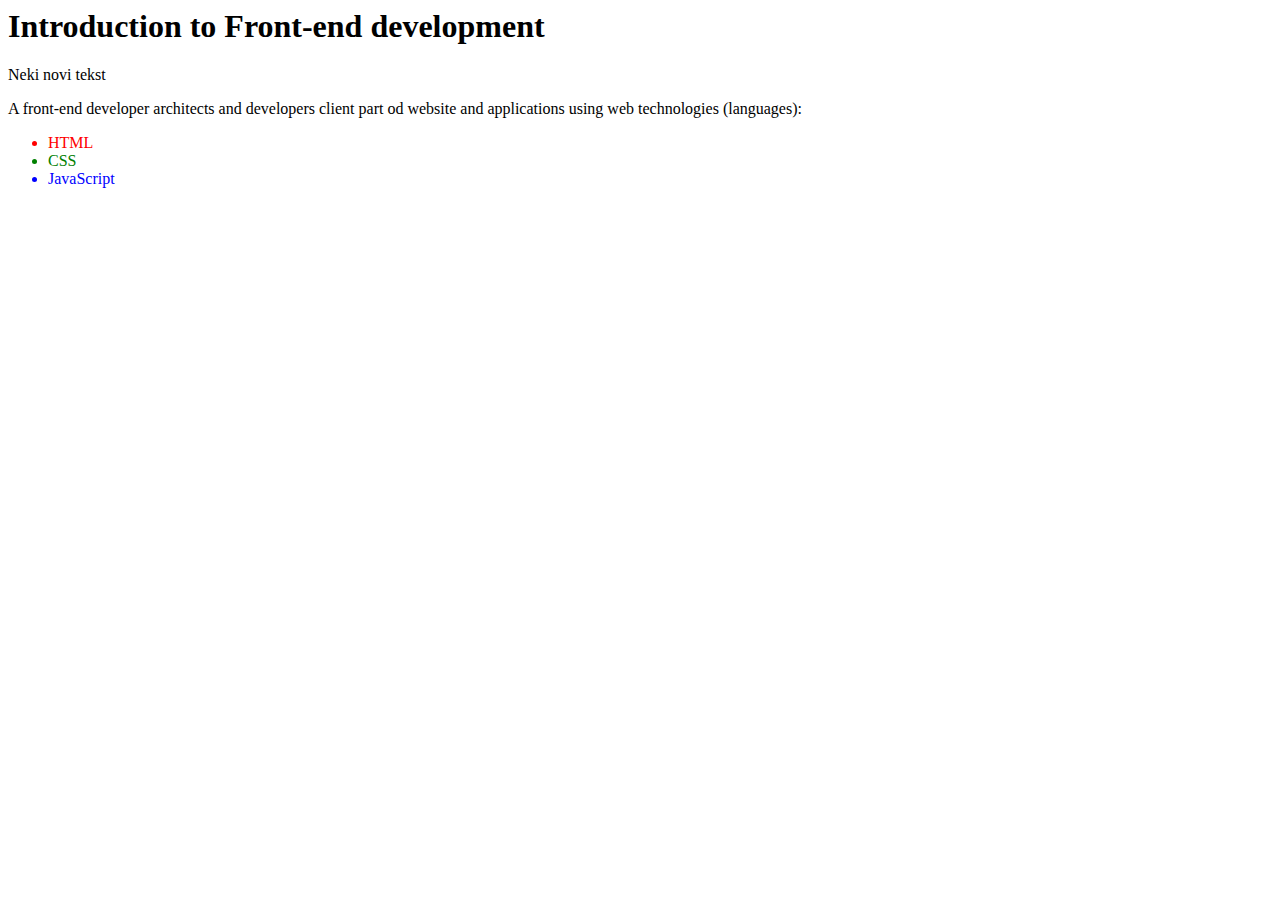
<file: index.html>
<HTML>
<body>
<head></head>
<h1>Introduction to Front-end development</h1>
<p>Neki novi tekst</p>
<p>A front-end developer architects and developers client part od website and applications using web technologies
(languages):</p>
<ul>
<li style = "color: red;">HTML</li>
<li style = "color: green;">CSS</li>
<li style = "color: blue;">JavaScript</li>
</ul>
</body>
</HTML>
</file>
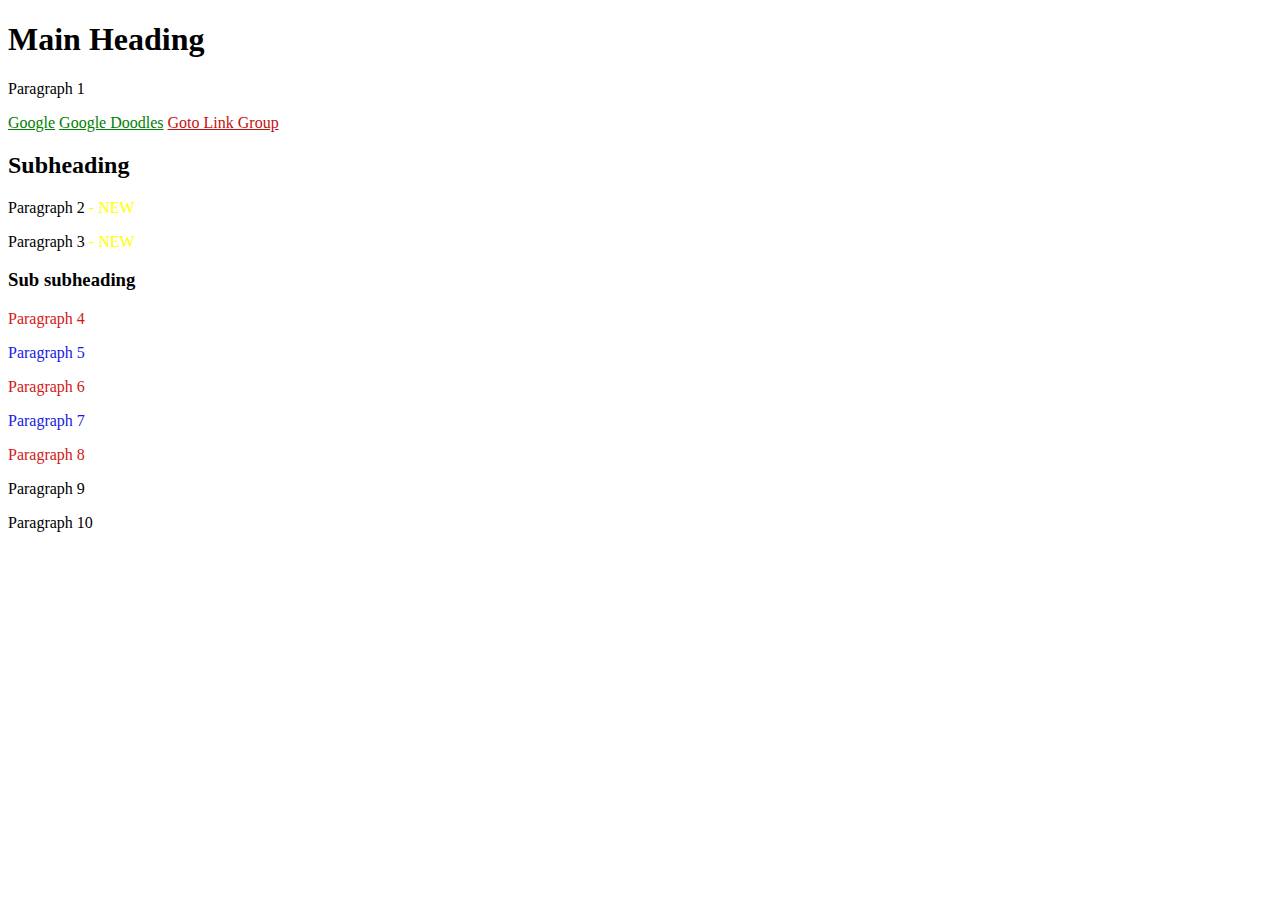
<file: advCSS/index.html>
<!DOCTYPE html>
<html lang="en">

<head>
    <meta charset="UTF-8">
    <title>Advanced CSS - Assignment 1</title>
    <link rel="stylesheet" href="style.css">
</head>

<body>
    <h1>Main Heading</h1>
    <p>Paragraph 1</p>
    <a href="https://www.google.com/">Google</a>
    <a href="https://www.google.com/doodles">Google Doodles</a>
    <a href="https://www.link-group.eu/" target="_blank">Goto Link Group</a>
    <div id="first-div">
        <h2>Subheading</h2>
        <p>Paragraph 2</p>
        <p>Paragraph 3</p>
        <div id="second-div">
            <h3>Sub subheading</h3>
            <p>Paragraph 4</p>
            <p>Paragraph 5</p>
            <p>Paragraph 6</p>
            <p>Paragraph 7</p>
            <p>Paragraph 8</p>
        </div>
    </div>
    <p>Paragraph 9</p>
    <p>Paragraph 10</p>
</body>

</html>
</file>
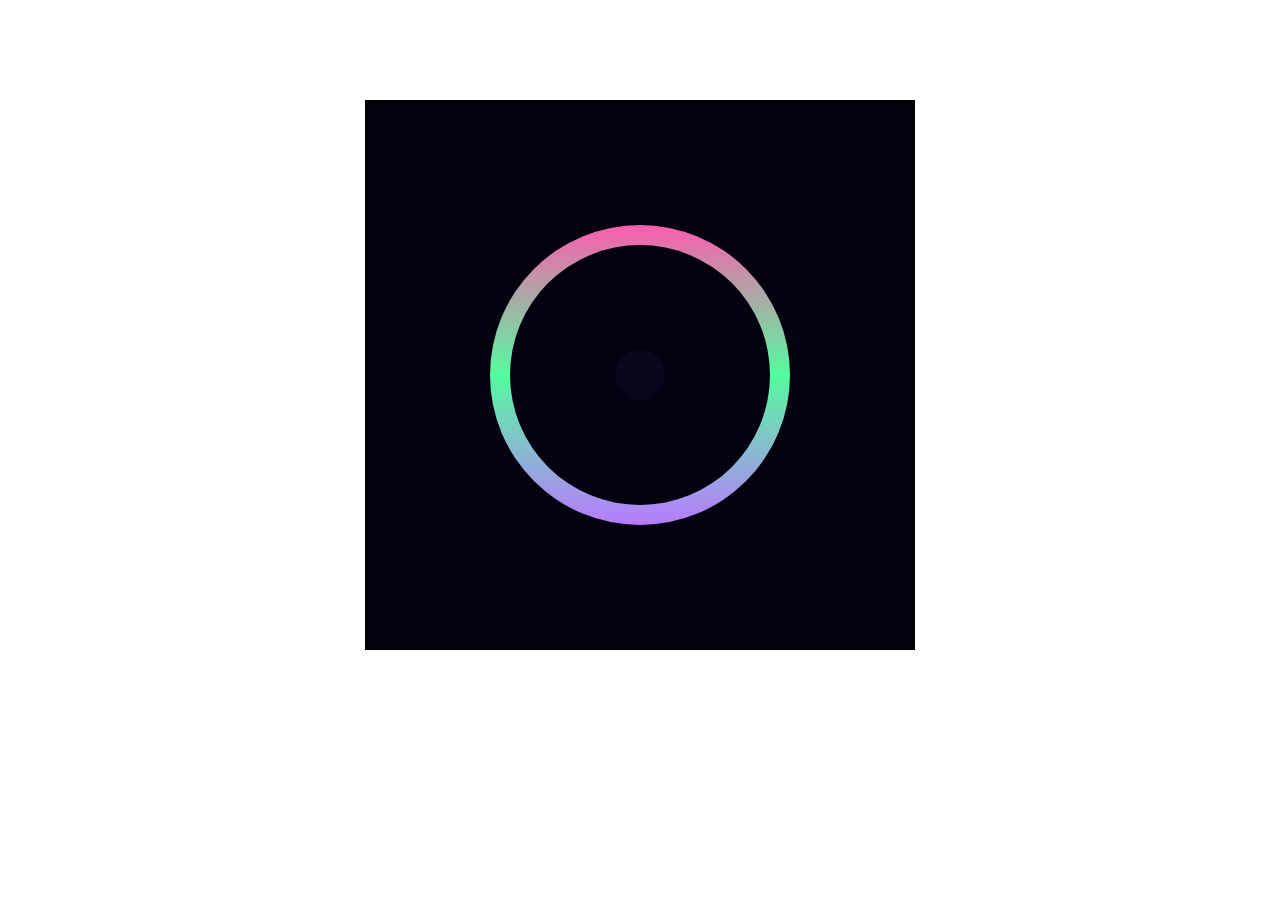
<file: animacijaZadatak/index.html>
<!DOCTYPE html>
<html lang="en">
<head>
    <meta charset="UTF-8">
    <meta name="viewport" content="width=device-width, initial-scale=1.0">
    <link rel="stylesheet" href="style.css">
    <title>Animacija zadatak</title>
</head>
<body>
    <div class="box">
        <div class="bigCircle">
            <div class="middleCircle">
                <div class="circle"></div>
            </div>
        </div>
    </div> 
</body>
</html>
</file>
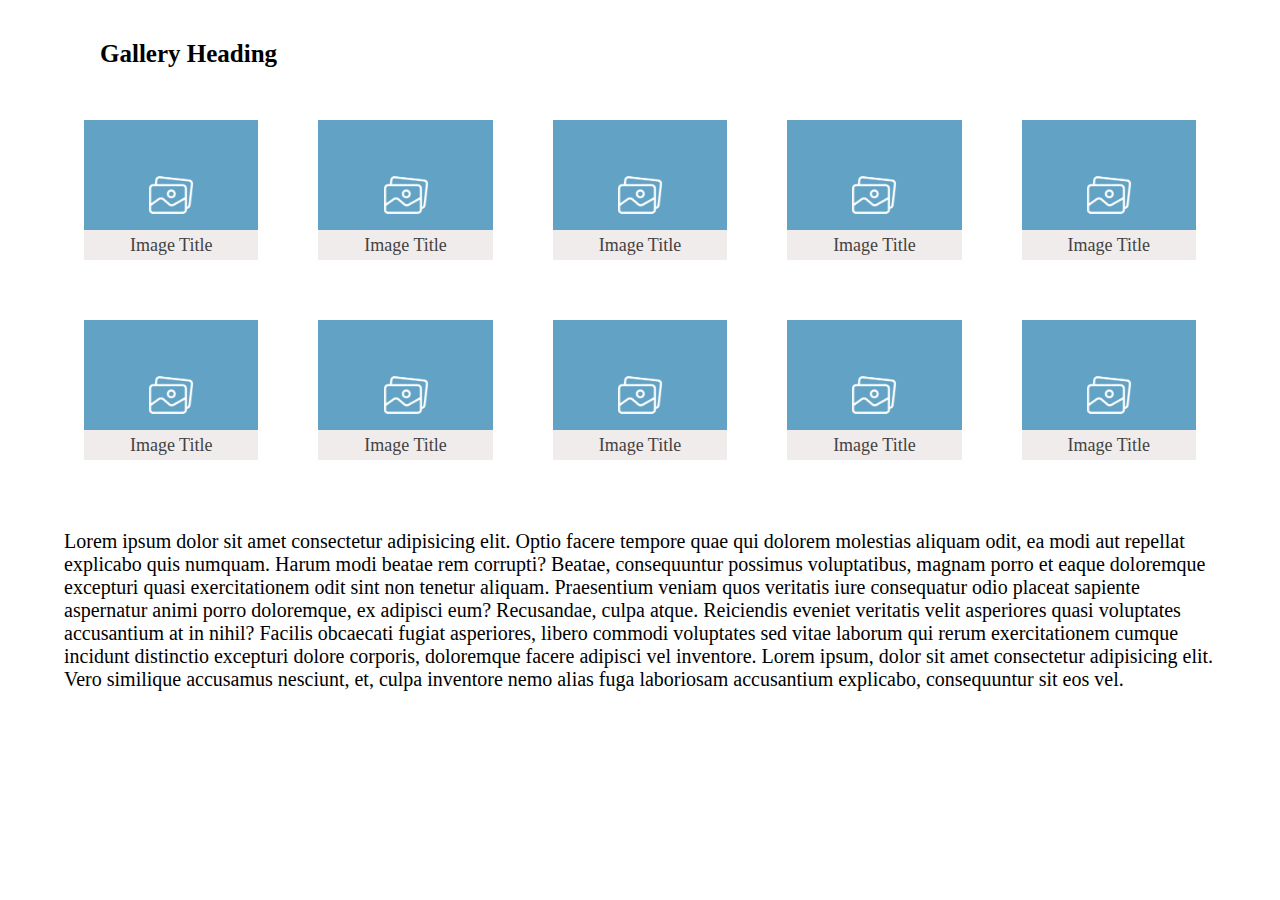
<file: gridZadatak/index.html>
<!DOCTYPE html>
<html lang="en">
<head>
    <meta charset="UTF-8">
    <meta name="viewport" content="width=device-width, initial-scale=1.0">
    <link rel="stylesheet" href="style.css">
    <title>Grid zadatak</title>
</head>
<body>
    <h1 class="title">Gallery Heading</h1>
    <div class="container">
        <div class="box">
            <div class="miniBox">
                <p class="divTitle">Image Title</p>
            </div>
            <img src="placeholder-image.png" alt="picture in grid" class="miniImg">
        </div>
        <div class="box">
            <div class="miniBox">
                <p class="divTitle">Image Title</p>
            </div>
            <img src="placeholder-image.png" alt="picture in grid" class="miniImg">
        </div>
        <div class="box">
            <div class="miniBox">
                <p class="divTitle">Image Title</p>
            </div>
            <img src="placeholder-image.png" alt="picture in grid" class="miniImg">
        </div>
        <div class="box">
            <div class="miniBox">
                <p class="divTitle">Image Title</p>
            </div>
            <img src="placeholder-image.png" alt="picture in grid" class="miniImg">
        </div>
        <div class="box">
            <div class="miniBox">
                <p class="divTitle">Image Title</p>
            </div>
            <img src="placeholder-image.png" alt="picture in grid" class="miniImg">
        </div>
        <div class="box">
            <div class="miniBox">
                <p class="divTitle">Image Title</p>
            </div>
            <img src="placeholder-image.png" alt="picture in grid" class="miniImg">
        </div>
        <div class="box">
            <div class="miniBox">
                <p class="divTitle">Image Title</p>
            </div>
            <img src="placeholder-image.png" alt="picture in grid" class="miniImg"></div>
        <div class="box">
            <div class="miniBox">
                <p class="divTitle">Image Title</p>
            </div>
            <img src="placeholder-image.png" alt="picture in grid" class="miniImg">
        </div>
        <div class="box">
            <div class="miniBox">
                <p class="divTitle">Image Title</p>
            </div>
            <img src="placeholder-image.png" alt="picture in grid" class="miniImg">
        </div>
        <div class="box">
            <div class="miniBox">
                <p class="divTitle">Image Title</p>
            </div>
            <img src="placeholder-image.png" alt="picture in grid" class="miniImg">
        </div>
    </div>
    <article>Lorem ipsum dolor sit amet consectetur adipisicing elit. Optio facere tempore quae qui dolorem molestias aliquam odit, ea modi aut repellat explicabo quis numquam.
        Harum modi beatae rem corrupti? Beatae, consequuntur possimus voluptatibus, magnam porro et eaque doloremque excepturi quasi exercitationem odit sint non tenetur aliquam.
        Praesentium veniam quos veritatis iure consequatur odio placeat sapiente aspernatur animi porro doloremque, ex adipisci eum? Recusandae, culpa atque. Reiciendis eveniet veritatis velit asperiores quasi voluptates accusantium at in nihil? Facilis obcaecati fugiat asperiores, libero commodi 
        voluptates sed vitae laborum qui rerum exercitationem cumque incidunt distinctio excepturi dolore corporis, doloremque facere adipisci vel inventore.
    Lorem ipsum, dolor sit amet consectetur adipisicing elit. Vero similique accusamus nesciunt, et, culpa inventore nemo alias fuga laboriosam accusantium explicabo, consequuntur sit eos vel.</article>

</body>
</html>
</file>
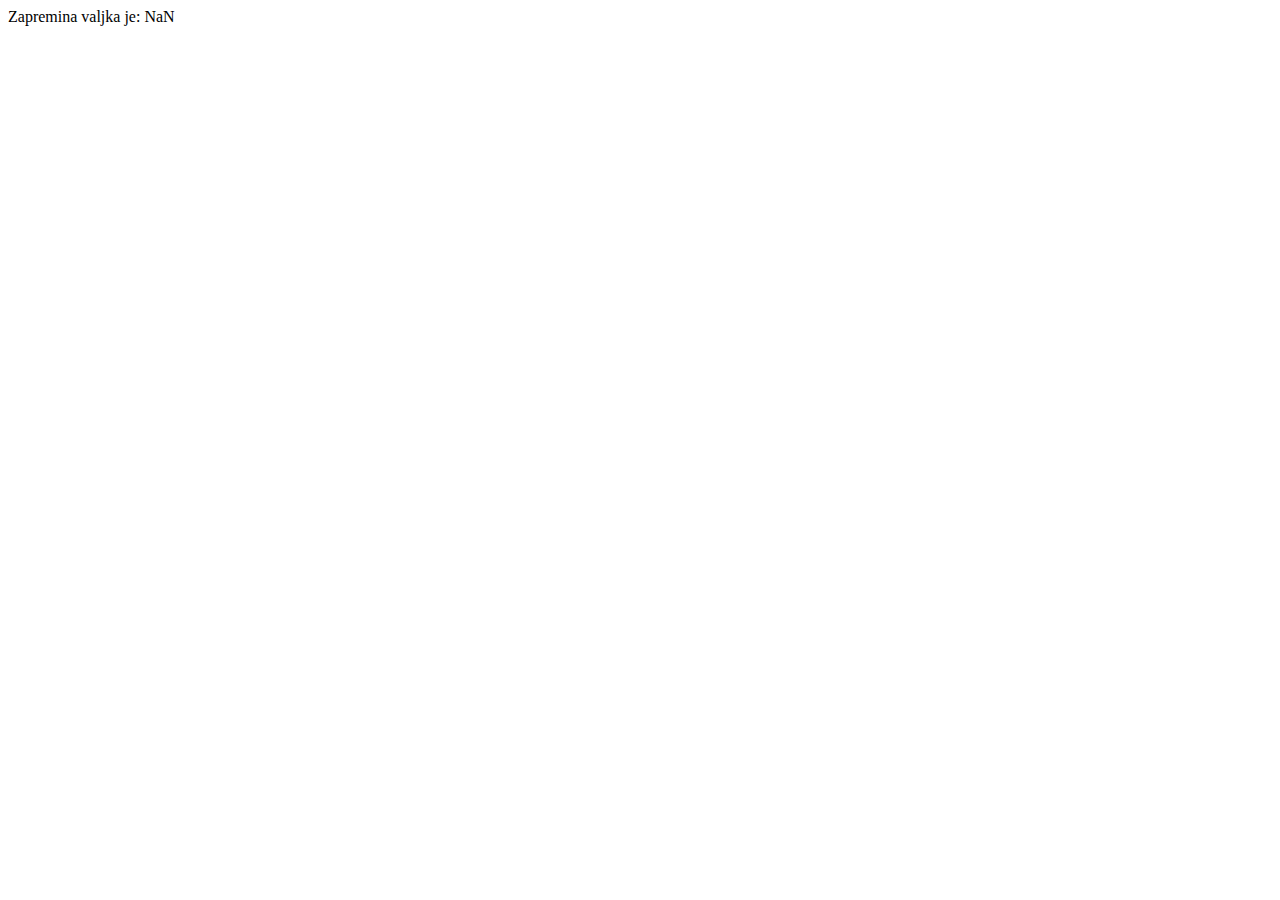
<file: vezbaValjak/index.html>
<!DOCTYPE html>
<html>
    <head>
       <title>Zapremina valjka</title>
       <meta charset="UTF-8">
       <!-- <script type="text/javascript" src="first.js"></script> -->
    </head>
    <body>
        <script> /*Koristim skriptu unutar HTML dokumenta zato sto je kratak zadatak*/
            var r = prompt("Unesite neki broj za poluprečnik r :");
            var H = prompt("Unesite neki broj za visinu H :");
            var Pi = 3.14;

            var V = parseInt(r) * parseInt(r) * Pi * parseInt(H);
            document.write("Zapremina valjka je: "+ V);
        </script>
    </body>
</html>
</file>
<file: advCSS/style.css>
a[href^="https://www.google.com"] {
    color: green;
}

a[href^="https://www.link-group.eu/"] {
    color: rgb(197, 16, 16);
}

#first-div > p::after {
    content: " - NEW ";
    color: yellow;
}

#second-div > p:nth-child(even) {
    color:rgb(211, 23, 23);
}

#second-div > p:nth-child(odd) {
    color:rgb(25, 25, 226);
}

p:nth-child(8):hover {
   font-style: italic;
}
</file>
<file: animacijaZadatak/style.css>
* {
    box-sizing: border-box;
    margin: 0;
    padding: 0;
}

body {
    --primary-color: #fb5dad;
    --second-color: #55fb9f; 
    --third-color: #b97aff;
    --bckg-color: #050210;
    display: flex;
    justify-content: center;
    margin-top: 100px;
}

.box {
    background-color: var(--bckg-color);
    border-color: black;
    border-style: solid;
    width: 550px;
    height: 550px;
    display: flex;
    justify-content: center;
    align-items: center;
}

.bigCircle {
    width: 300px;
    height: 300px;
    /* border-width: 25px; */
    /* border-style: solid; */
    border-radius: 100%;
    background: linear-gradient(#fb5dad, #55fb9f, #b97aff);
    display: flex;
    justify-content: center;
    align-items: center;
    animation-name: some-animation;
    animation-duration: 1s;
    /* transition-timing-function: linear; */
    animation-timing-function: cubic-bezier(0, 0, 0, 0);
    animation-iteration-count: infinite;
    /* filter: drop-shadow(0 0 40px white); */
    position: relative;
}

.bigCircle::before {
    content: "";
    position: absolute;
    top: -10px;
    bottom: -10px;
    left: -10px;
    right: -10px;
    border-radius: 100%;
    background: linear-gradient(#fb5dad, #55fb9f, #b97aff);
    animation-timing-function: cubic-bezier(0, 0, 0, 0);
    z-index: -1;
    filter: blur(40px);
    animation: rotate-shadow;
    animation-duration: 3s;
    animation-iteration-count: infinite;
}

@keyframes rotate-shadow {
    0% {
        transform: rotate(0deg) scale(1);
    }
    
    100% {
        transform: rotate(360deg) scale(1);
    }
}

.middleCircle {
    width: 260px;
    height: 260px;
    border-radius: 100%;
    background-color: var(--bckg-color);
    display: flex;
    justify-content: center;
    align-items: center;
    position: absolute;
}

.middleCircle::after {
    position: relative;
    content: "";
}

.circle::after {
    width: 50px;
    height: 50px;
    border-radius: 100%;
    background-color: #0a061b;
    animation-name: my-animation;
    animation-duration: 0.8s;
    animation-iteration-count: infinite;
    display: flex;
    justify-content: center;
    align-items: center;
    position: relative;
    content: "";
}

@keyframes some-animation {

    0% {
        transform: rotate(0deg);
    }

    100% {
        transform: rotate(360deg);
    }
}

@keyframes my-animation {

    0% {
        transform: scale(0);
        opacity: 1;
    }

    100% {
        transform: scale(5);
        opacity: 0.7;
    }
}
</file>
<file: gridZadatak/style.css>
* {
    box-sizing: border-box;
    margin: 0;
    padding: 0;
}

body {
    font-family: 'Times New Roman', Times, serif;
    font-size: 20px;
    position: relative;
}

h1 {
    position: absolute;
    left: 100px;
    right: 0;
    margin: 0 auto;
    top: 40px;
    font-size: 25px;
}

.container {
    max-width: 1500px;
    width: 90%;
    display: grid;
    grid-template-columns: repeat(auto-fit, minmax(210px, auto));
    grid-gap: 20px;
    left: 0;
    right: 0;
    margin: 0 auto;
    padding-top: 100px;
}

.box {
    background: rgb(98, 162, 197);
    margin: 20px;
    height: 140px;
    position: relative;
}

.miniImg {
    width: 170px;
    height: 120px;
    position: absolute;
    left: 0;
    bottom: 0;
    right: 0;
    margin: 0 auto;
    padding-bottom: 10px;
}

.miniBox {
    max-width: 500px;
    width: 100%;
    height: 30px;
    background: rgb(241, 236, 236);
    position: absolute;
    left: 0;
    right: 0;
    bottom: 0;
}

.divTitle {
    text-align: center;
    font-size: 18px;
    padding: 5px;
    color: rgb(67, 66, 66);
}

article {
    max-width: 1400px;
    width: 90%;
    height: auto;
    position: absolute;
    padding-bottom: 100px;
    margin: 0 auto;
    left: 0;
    right: 0;
    padding-top: 50px;
}
</file>
